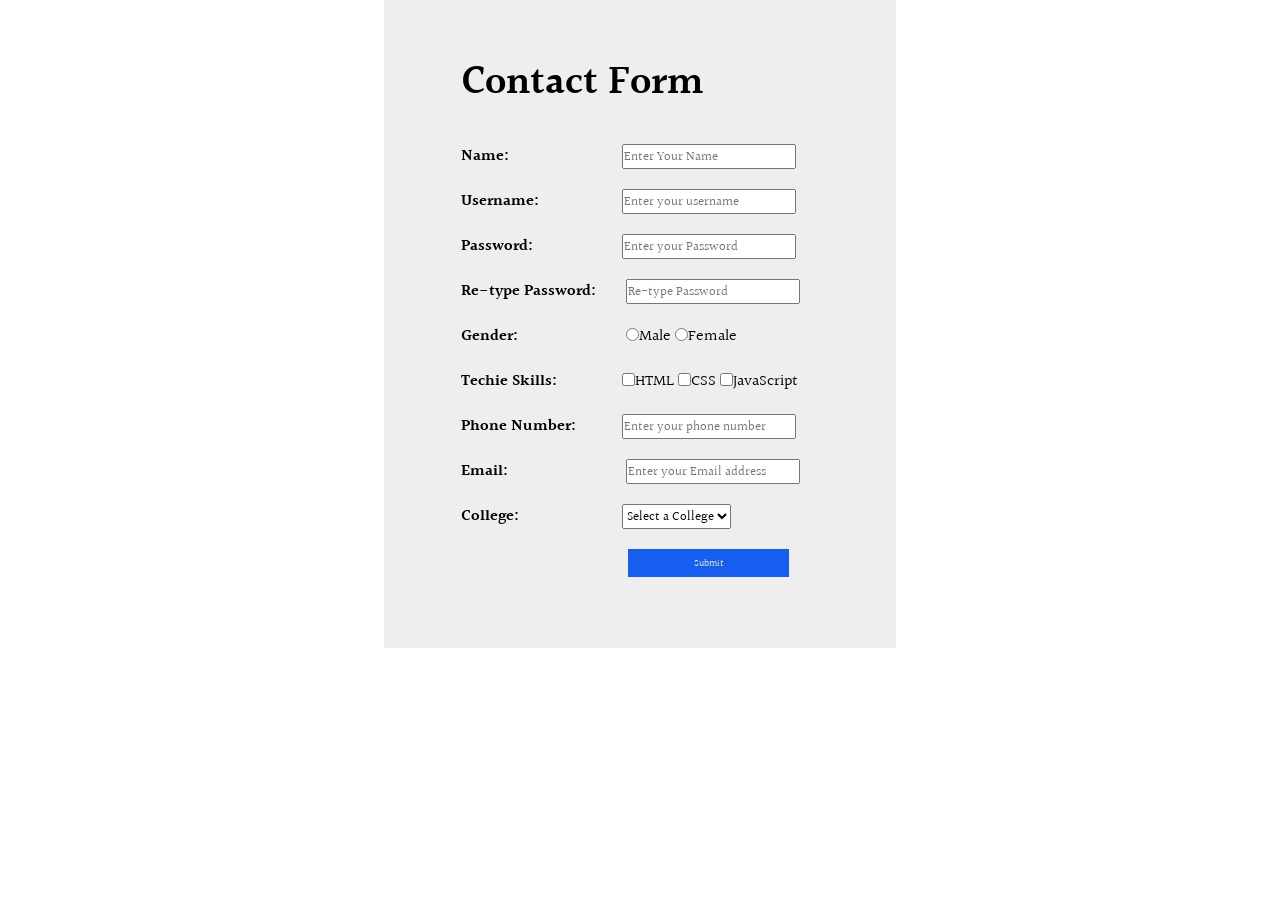
<file: index.html>
<link rel="preconnect" href="https://fonts.googleapis.com">
<link rel="preconnect" href="https://fonts.gstatic.com" crossorigin>
<link href="https://fonts.googleapis.com/css2?family=Halant&display=swap" rel="stylesheet">
<!DOCTYPE html>
<html lang="en">

<head>
   <meta charset="UTF-8">
   <meta http-equiv="X-UA-Compatible" content="IE=edge">
   <meta name="viewport" content="width=device-width, initial-scale=1.0">
   <title>Form Page</title>
   <link rel="stylesheet" href="form.css">
</head>

<body>
   <form action="" method="post">
      <h1>Contact Form</h1>
      <div>
         <label for="Name">Name:</label><input class="field" type="text" name="name" id="name"
            placeholder="Enter Your Name" required>
      </div>
      <div>
         <label for="Username">Username:</label><input class="field" type="text" name="username" id="username"
            placeholder="Enter your username" required>
      </div>
      <div>
         <label for="password">Password:</label><input class="field" type="password" name="password" id="password"
            pattern="[a-zA-Z(8)]" placeholder="Enter your Password" required>
      </div>
      <div>
         <label for="password">Re-type Password:</label> <input class="field" type="password" name="password"
            id="password1" placeholder="Re-type Password" required>
      </div>
      <div>
         <label for="gender">Gender:</label> <input class="field" type="radio" name="gender" id="Male">Male <input
            type="radio" name="gender" id="female">Female
      </div>
      <div>
         <label for="skills">Techie Skills:</label><input class="field" type="checkbox" name="skills" id="html">HTML
         <input type="checkbox" name="skills" id="css">CSS <input type="checkbox" name="skills" id="java">JavaScript
      </div>
      <div>
         <label for="number">Phone Number:</label><input class="field" type="tel" name="number" id="number"
            placeholder="Enter your phone number" required>
      </div>
      <div>
         <label for="email">Email:</label> <input class="field" type="email" name="email" id="email"
            placeholder="Enter your Email address" required>
      </div>
      <div>
         <label for="college">College:</label><select class="field" name="college" id="college-select" required>
            <option value="">Select a College</option>
            <option value="UPSS">UPSS</option>
            <option value="UDSS">UDSS</option>
            <option value="CHS">CHS</option>
         </select>
      </div>
      <div class="button">
         <button type="submit">Submit</button>
      </div>
   </form>
</body>

</html>
</file>
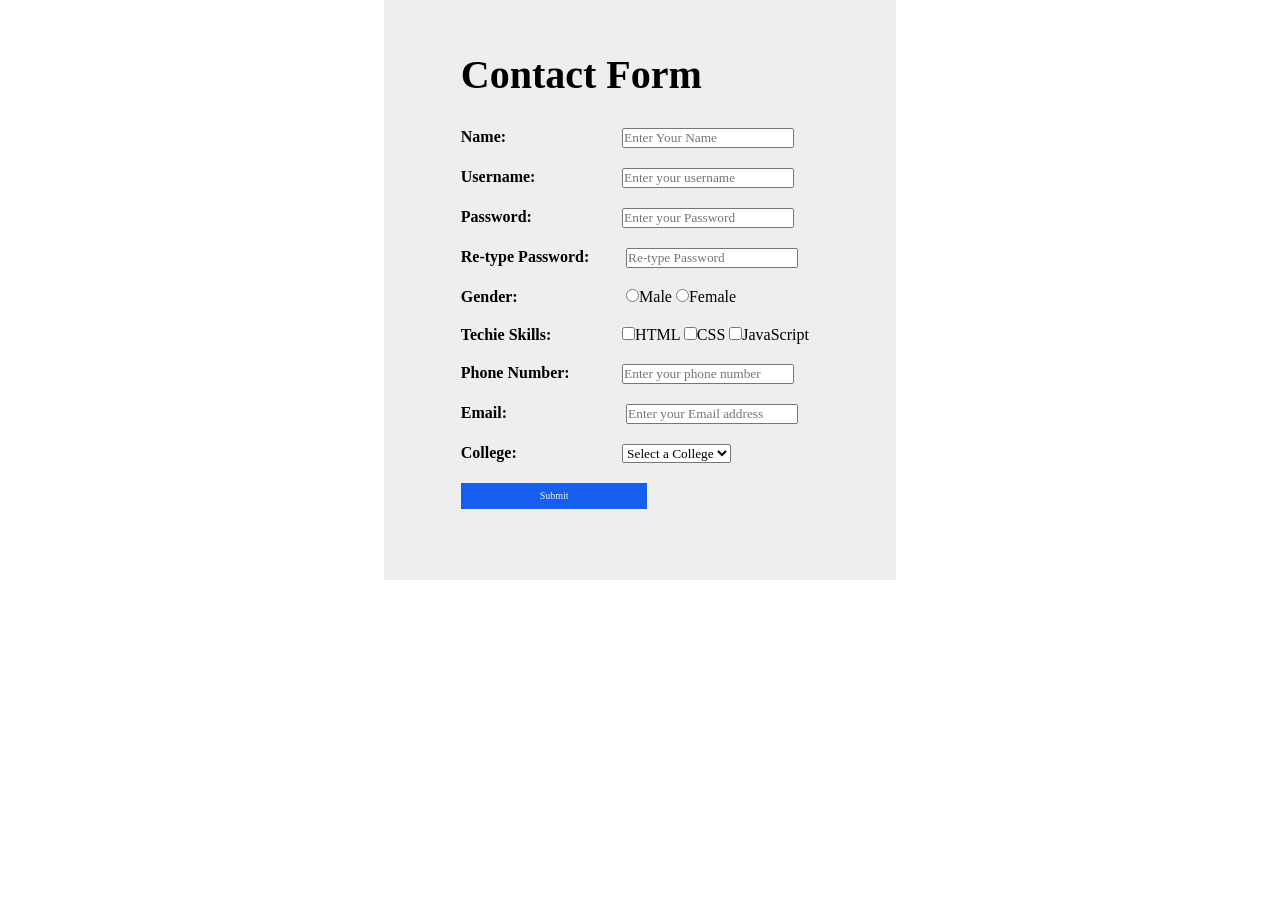
<file: form.html>
<!DOCTYPE html>
<html lang="en">
<head>
    <meta charset="UTF-8">
    <meta http-equiv="X-UA-Compatible" content="IE=edge">
    <meta name="viewport" content="width=device-width, initial-scale=1.0">
    <title>Form Page</title>
    <link rel="stylesheet" href="form.css">
</head>
<body>
    <form action="" method="post">
   <h1>Contact Form</h1>
    <div>
   <label for="Name">Name:</label><input class="field" type="text" name="name" id="name" placeholder="Enter Your Name" required> 
</div>
<div>
   <label for="Username">Username:</label><input class="field" type="text" name="username" id="username" placeholder="Enter your username" required>
</div>
<div>
   <label for="password">Password:</label><input class="field" type="password" name="password" id="password" pattern="[a-zA-Z(8)]" placeholder="Enter your Password"  required>
</div>
<div>
   <label for="password">Re-type Password:</label> <input class="field" type="password" name="password" id="password1" placeholder="Re-type Password"  required> 
</div>
<div>
   <label for="gender">Gender:</label> <input class="field" type="radio" name="gender" id="Male">Male <input type="radio" name="gender" id="female">Female
</div>
<div>
   <label for="skills">Techie Skills:</label><input class="field" type="checkbox" name="skills" id="html">HTML <input type="checkbox" name="skills" id="css">CSS <input type="checkbox" name="skills" id="java">JavaScript
</div>
<div>
   <label for="number">Phone Number:</label><input class="field" type="tel" name="number" id="number" placeholder="Enter your phone number" required>
</div>
<div>
   <label for="email">Email:</label> <input class="field" type="email" name="email" id="email" placeholder="Enter your Email address" required> 
</div>
<div>
   <label for="college">College:</label><select class="field" name="college" id="college-select"  required>
    <option value="">Select a College</option>
    <option value="UPSS">UPSS</option>
    <option value="UDSS">UDSS</option>
    <option value="CHS">CHS</option>
   </select> 
</div>
<div>
   <button type="submit">Submit</button>
</div>   
</form>
</body>
</html>
</file>
<file: form.css>
* {
    margin: 0;
    padding: 0;
    box-sizing: border-box;
    font-family: 'Halant', serif;
}

body {
    /* background-color: green; */
}

form {
    width: 40%;
    background-color: #eee;
    margin: 0 auto;
    padding: 4% 6%;
}

h1 {
    margin-bottom: 30px;
    font-size: 40px;
    font-weight: 600;
}

label {
   width: 45%;
   text-align: left;
   display: inline-block;
   font-weight: 600;
}

input {
    /* width: 65%; */
}

div {
    margin-bottom: 20px;
}

.button {
    text-align: right;
    padding: 0 30px;
}

button {
    padding: 2% 22%;
    background-color: #155eef;
    color: #eee;
    border: 0;
    font-size: 10px;
}
</file>
